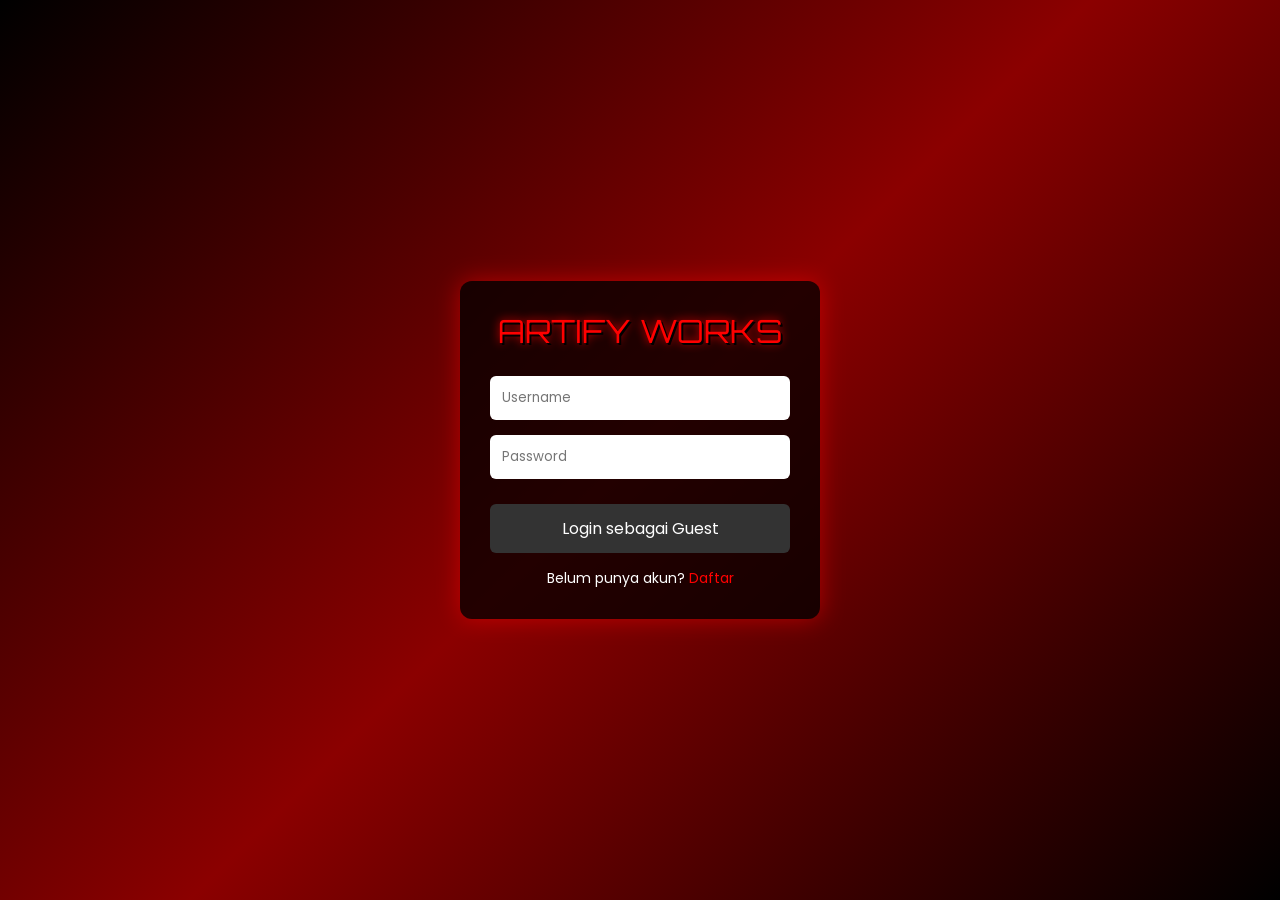
<file: index.html>
<!DOCTYPE html>
<html lang="id">
<head>
<meta charset="UTF-8">
<title>Artify Works - Login</title>

<!-- FONT -->
<link href="https://fonts.googleapis.com/css2?family=Orbitron:wght@600&family=Poppins&display=swap" rel="stylesheet">

<style>
    
*{
    margin:0;
    padding:0;
    box-sizing:border-box;
    font-family:'Poppins', sans-serif;
}

body{
    height:100vh;
    background: linear-gradient(135deg, #000000, #8b0000, #000000);
    display:flex;
    justify-content:center;
    align-items:center;
}

.login-box{
    width:360px;
    background:rgba(0,0,0,0.75);
    padding:30px;
    border-radius:12px;
    box-shadow:0 0 25px rgba(255,0,0,0.5);
    color:white;
}

.title{
    text-align:center;
    font-family:'Orbitron', sans-serif;
    font-size:32px;
    color:red;
    text-shadow:
        2px 2px 0 black,
        0 0 10px red;
    margin-bottom:25px;
}

input{
    width:100%;
    padding:12px;
    margin-bottom:15px;
    border:none;
    border-radius:6px;
    outline:none;
}

button{
    width:100%;
    padding:12px;
    border:none;
    border-radius:6px;
    background:red;
    color:white;
    font-size:16px;
    cursor:pointer;
    transition:0.3s;
}

button:hover{
    background:darkred;
}

.guest{
    margin-top:10px;
    background:#333;
}

.guest:hover{
    background:#111;
}

.message{
    margin-top:10px;
    text-align:center;
    color:#ff4c4c;
    font-size:14px;
}

.register{
    margin-top:15px;
    text-align:center;
    font-size:14px;
}

.register a{
    color:red;
    text-decoration:none;
}
</style>
</head>
<body>

<div class="login-box">
    <div class="title">ARTIFY WORKS</div>

    <input type="text" id="username" placeholder="Username">
    <input type="password" id="password" placeholder="Password">

    
    <button class="guest" onclick="loginGuest()">Login sebagai Guest</button>

    <div class="message" id="message"></div>

    <div class="register">
        Belum punya akun? <a href="#">Daftar</a>
    </div>
</div>

<script>
function login(){
    const username = document.getElementById("username").value.trim();
    const password = document.getElementById("password").value.trim();
    const message  = document.getElementById("message");

    if(username === "" || password === ""){
        message.textContent = "Username dan password wajib diisi!";
        return;
    }

    let users = JSON.parse(localStorage.getItem("users")) || [];

    const userExist = users.find(u => u.username === username);

    if(userExist && userExist.password !== password){
        message.textContent = "Username sudah dipakai!";
        return;
    }

    const valid = users.find(
        u => u.username === username && u.password === password
    );

    if(valid){
        localStorage.setItem("isLoggedIn", "true");
        localStorage.setItem("currentUser", username);
        window.location.href = "Artify.html";
    }else{
        message.textContent = "Akun tidak ditemukan!";
    }
}

function loginGuest(){
    localStorage.setItem("isLoggedIn", "true");
    localStorage.setItem("currentUser", "Guest");
    window.location.href = "Artify.html";
}
</script>

</body>
</html>
</file>
<file: style.css>
* {
    margin: 0;
    padding: 0;
    box-sizing: border-box;
    font-family: Arial, sans-serif;
}

body{
    background:#000;
    color:white;
}

/* LOGIN */

.login-page {
    min-height: 100vh;
    background: linear-gradient(135deg, #000000, #1a1a1a);
    display: flex;
    justify-content: center;
    align-items: center;
}

.login-box {
    background: #111;
    padding: 30px;
    width: 320px;
    border-radius: 12px;
    box-shadow: 0 10px 30px rgba(255,255,255,0.08);
    text-align: center;
    position: relative;
    border:1px solid #333;
}

.login-profile {
    width: 100px;
    height: 100px;
    border-radius: 50%;
    object-fit: cover;
    position: absolute;
    top: -50px;
    left: 50%;
    transform: translateX(-50%);
    background: white;
    padding: 5px;
    box-shadow: 0 0 20px rgba(255,255,255,0.3);
}

.login-box h2 {
    margin-top: 60px;
    margin-bottom: 20px;
    color: white;
}

.login-box input {
    width: 100%;
    padding: 10px;
    margin: 8px 0;
    border-radius: 6px;
    border: 1px solid #444;
    background: #000;
    color: white;
}

.login-box button {
    width: 100%;
    padding: 10px;
    margin-top: 10px;
    border: none;
    border-radius: 6px;
    cursor: pointer;
    font-size: 14px;
    transition:0.3s;
}

.login-box button:hover{
    transform:scale(1.03);
}

.google {
    background: white;
    color: black;
}

.guest  {
    background: #444;
    color: white;
}

.divider {
    margin: 15px 0;
    font-size: 13px;
    color: #999;
}

#message {
    margin-top: 10px;
    color: white;
}

/* SHOP */

.shop-page {
    min-height: 100vh;
    background: linear-gradient(135deg, #000000, #111111, #1c1c1c);
    color: white;
    padding-bottom: 120px;
}

.artify-title {
    font-size: 56px;
    font-weight: 900;
    letter-spacing: 4px;
    color: white;
    text-align: center;
    margin: 40px 0 10px;

    text-shadow:
        3px 3px 0 #000,
        -3px 3px 0 #000,
        3px -3px 0 #000,
        -3px -3px 0 #000;

    animation: titleEnter 1.2s ease-out forwards,
               whiteGlow 2s infinite alternate;
}

.profile-logo {
    width: 120px;
    height: 120px;
    border-radius: 50%;
    object-fit: cover;
    background: white;
    padding: 6px;
    box-shadow: 0 0 15px rgba(255,255,255,0.4);
    display: block;
    margin: 20px auto;
}

@keyframes titleEnter {
    from {
        opacity: 0;
        transform: translateY(30px);
    }

    to {
        opacity: 1;
        transform: translateY(0);
    }
}

@keyframes whiteGlow {
    from {
        text-shadow:
        3px 3px 0 #000,
        0 0 10px #444;
    }

    to {
        text-shadow:
        3px 3px 0 #000,
        0 0 25px #fff;
    }
}

.table-container {
    display: grid;
    grid-template-columns: repeat(3, 1fr);
    gap: 20px;
    padding: 30px;
}

.art-table,
.art-table-portrait {
    background: rgba(255,255,255,0.05);
    border: 2px solid #444;
    border-radius: 15px;
    padding: 15px;
    text-align: center;
    cursor: pointer;
    transition: 0.3s;
    backdrop-filter: blur(5px);
}

.art-table:hover,
.art-table-portrait:hover{
    transform:translateY(-5px);
    box-shadow:0 0 15px rgba(255,255,255,0.15);
}

.art-table img {
    width: 100%;
    height: 150px;
    object-fit: cover;
    border-radius: 10px;
}

.portrait-section {
    display: flex;
    gap: 20px;
    justify-content: center;
    padding: 30px;
}

.art-table-portrait {
    width: 200px;
}

.img-box {
    aspect-ratio: 9 / 16;
    overflow: hidden;
    border-radius: 10px;
}

.img-box img {
    width: 100%;
    height: 100%;
    object-fit: cover;
}

.selected {
    border: 3px solid white !important;
    box-shadow: 0 0 15px rgba(255,255,255,0.5);
    transform: scale(1.03);
}

.testbtn {
    background: white;
    padding: 14px 20px;
    border-radius: 10px;
    border: none;
    cursor: pointer;
    color: black;
    font-weight: bold;
    transition:0.3s;
}

.testbtn:hover{
    transform:scale(1.05);
    background:#dcdcdc;
}

/* SOCIAL MENU */

.main-wrapper{
    display:flex;
    justify-content:center;
    align-items:center;
    margin-top:60px;
}

.menu{
    position:relative;
    width:280px;
    height:280px;
    display:flex;
    justify-content:center;
    align-items:center;
}

.menu li{
    position:absolute;
    list-style:none;
    transform-origin:140px;
    transform:rotate(calc(360deg / 7 * var(--i)));
}

.menu li a{
    display:flex;
    justify-content:center;
    align-items:center;
    width:60px;
    height:60px;
    background:white;
    border-radius:50%;
    text-decoration:none;
    transform:rotate(calc(360deg / -7 * var(--i)));
    box-shadow:0 0 15px rgba(255,255,255,0.2);
    transition:0.3s;
}

.menu li a:hover{
    transform:
    rotate(calc(360deg / -7 * var(--i)))
    scale(1.1);
}

.menu li a i{
    font-size:26px;
    color:black;
    display:block;
}

.toggle{
    position:absolute;
    width:75px;
    height:75px;
    background:white;
    border-radius:50%;
    display:flex;
    justify-content:center;
    align-items:center;
    color:black;
    font-size:35px;
    z-index:1000;
    box-shadow:0 0 20px rgba(255,255,255,0.2);
}
</file>
